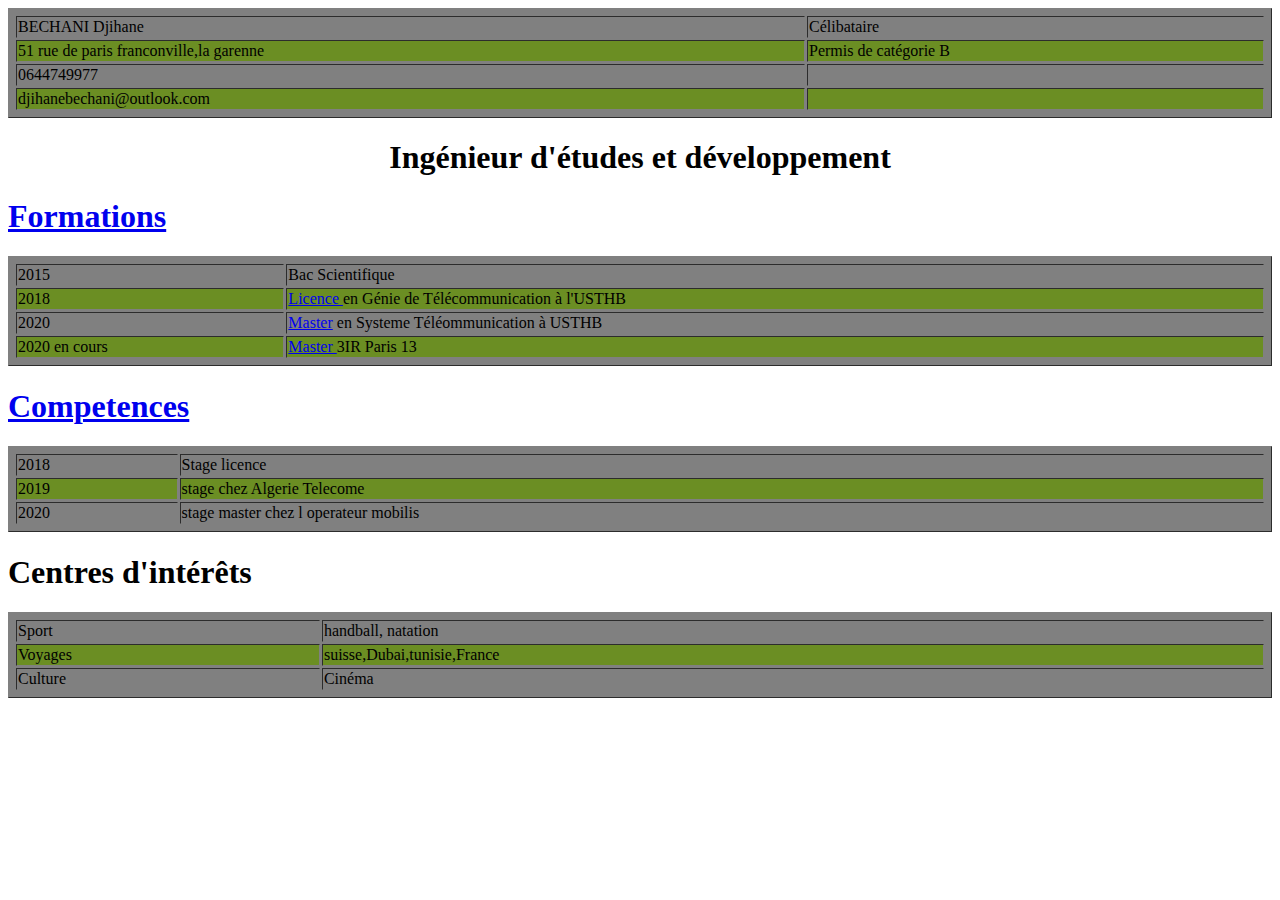
<file: tp1/index.html>
<!DOCTYPE html>
<html>
<head>
<link rel="stylesheet" href="css.css">
<title>CV</title>

</head>

<body>
    <table width="100%" border="1">
        <tr>
            <td>BECHANI Djihane</td>
            <td>Célibataire</td>
        </tr>
        <tr>
            <td>51 rue de paris franconville,la garenne </td>
            <td>Permis de catégorie B</td>
        </tr>
        <tr>
            <td>0644749977</td> 
            <td>  </td>
        </tr>
        <tr>
            <td>djihanebechani@outlook.com</td>  
            <td>  </td>

        </tr>
    </table>
    <center> <h1>Ingénieur d'études et développement</h1></center>

    <h1><a href="formation.html">Formations</a></h1>
    <table width="100%" border="1">
        <tr>
            <td>2015</td>
            <td>Bac Scientifique</td>
        </tr>
        <tr>
            <td>2018</td>
            <td><a href="https://fei.usthb.dz/spip.php?article48">Licence </a>en Génie de Télécommunication  à l'USTHB</td>
        </tr>
        <tr>
            <td>2020 </td>
            <td><a href="https://fei.usthb.dz/spip.php?article66">Master</a> en Systeme Téléommunication à USTHB</td>
        </tr>
        <tr>
            <td>2020 en cours</td>
            <td><a href="https://galilee.univ-paris13.fr/master/master-ingenierie-innovation-images-reseaux-m3ir/">Master </a>3IR Paris 13</td>
        </tr>
    </table>
    <h1><a href="experiences.html">Competences</a></h1>
    <table width="100%" border="1">
        <tr>
            <td>2018</td>
            <td>Stage licence
            </td> 
        </tr>
        <tr>
            <td>2019</td>
            <td>stage chez Algerie Telecome 
            </td>
        </tr>
        <tr>
            <td>2020</td>
            <td>stage master chez l operateur mobilis
            </td>
        </tr>
        
    </table>
    <h1>Centres d'intérêts</h1>
    <table width='100%' border="1">
        <tr>
            <td>Sport</td>
            <td>handball, natation</td>
        </tr>
        <tr>
            <td>Voyages</td>
            <td>suisse,Dubai,tunisie,France </td>
        </tr>
        <tr>
            <td>Culture</td>
            <td>Cinéma</td>
        </tr>
    </table>

</body>
</html>
</file>
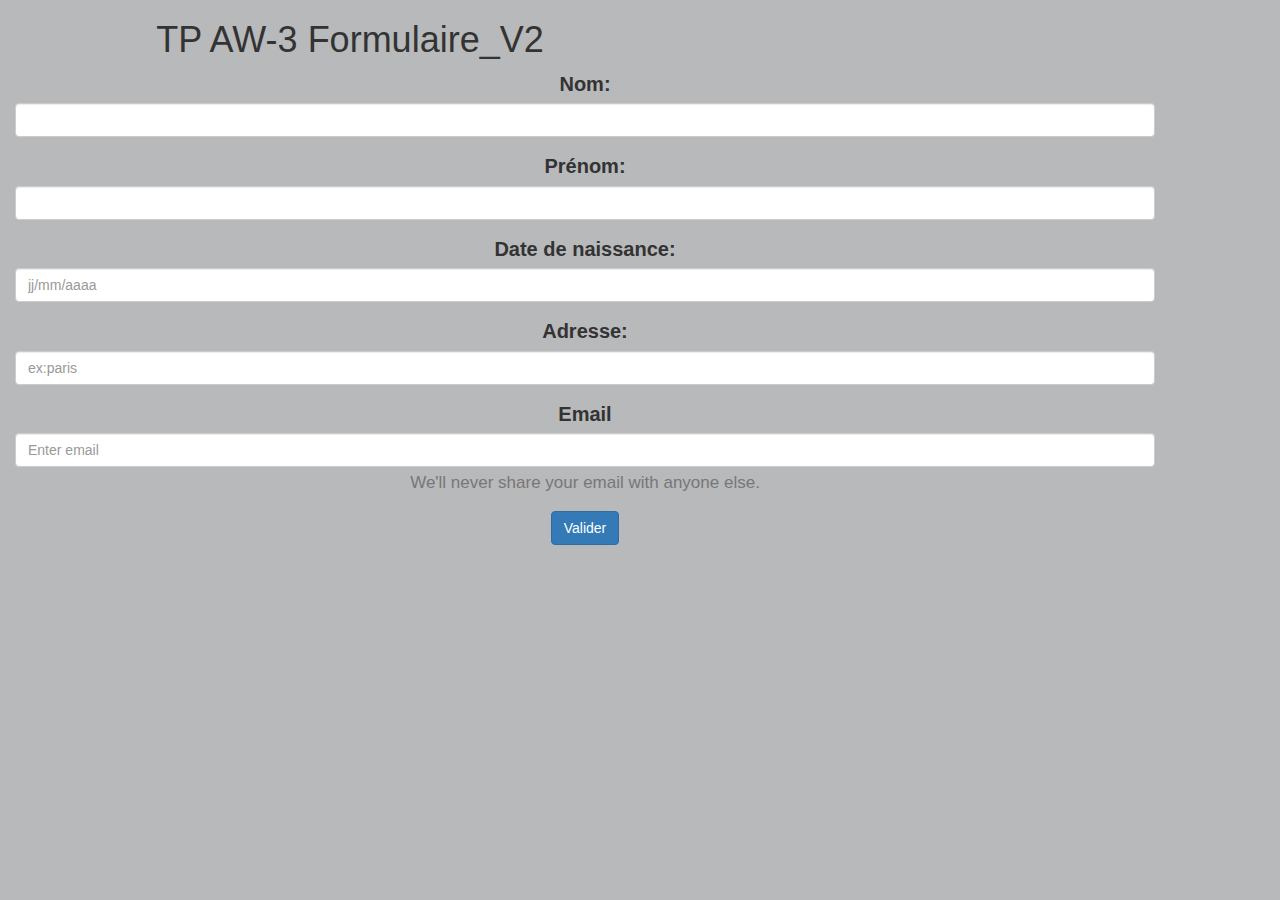
<file: tp3/index.html>
<!DOCTYPE html>
<html lang="en">

<head>
  <meta charset="utf-8">
  <meta http-equiv="x-ua-compatible" content="ie=edge">
  <title>TP3</title>
   
 <script src="js/jquery-3.2.1.slim.min.js"></script>


 <link rel="stylesheet" href="css/bootstrap.min.css">

 <script src="js/popper.min.js"></script>

 <script src="js/bootstrap.min.js"></script>
 <script src="js/form-jquery-validation.js"></script>
</head>



  <style>
    body {
      background-color: #b8b9bb;
      font-family: system, -apple-system, ".SFNSText-Regular", "San Francisco", "Roboto", "Segoe UI", "Helvetica Neue", "Lucida Grande", sans-serif;
      font-size: 20px;
      margin: 10 auto;
      max-width: 700px;
    }

    .modal-body img {

      max-width: 100%;

    }

    .link {

      text-decoration: rgb(15, 15, 87);
      color:rgb(25, 139, 40);

    }
  </style>


</head>
<center>
<body>
  
  <h1> TP AW-3 Formulaire_V2</h1>

  <div class="container">
    <form>
      <div class="form-group">
        <label for="nom">Nom:</label>
        <input type="text" class="form-control" id="nom">
      </div>
      <div class="form-group">
        <label for="prenom">Prénom:</label>
        <input type="text" class="form-control" id="prenom">
      </div>
      <div class="form-group">
        <label for="date ">Date de naissance:</label>
        <input type="text" class="form-control" id="date" name="date de naissance" placeholder="jj/mm/aaaa">
      </div>
      <div class="form-group">
        <label for="adresse">Adresse:</label>
        <input type="text" class="form-control" id="adresse"name="adresse " placeholder="ex:paris">
      </div>
      <div class="form-group">
        <label for="email">Email </label>
        <input type="email" class="form-control" id="email" aria-describedby="emailHelp" placeholder="Enter email">
        <small id="emailHelp" class="form-text text-muted">We'll never share your email with anyone else.</small>
      </div>
      <button type="submit" class="btn btn-primary" id="button">Valider</button>
    </form>

  </div>

</center>
  <div class="modal" tabindex="-1" role="dialog" id="myModal">
    <div class="modal-dialog" role="document">
      <div class="modal-content">
        <div class="modal-header">
          <h5 class="modal-title">Message Modal</h5>
          <button type="button" class="close" data-dismiss="modal" aria-label="false">
            <span aria-hidden="true">&times;</span>
          </button>
        </div>
        <div class="modal-body">

        </div>

        <div class="modal-footer">
          <button type="button" class="btn btn-primary">Sauvegarder</button>
          <button type="button" class="btn btn-default" data-dismiss="modal">Fermer</button>
        </div>
      </div>
    </div>
  </div>

</body>
</html>
</file>
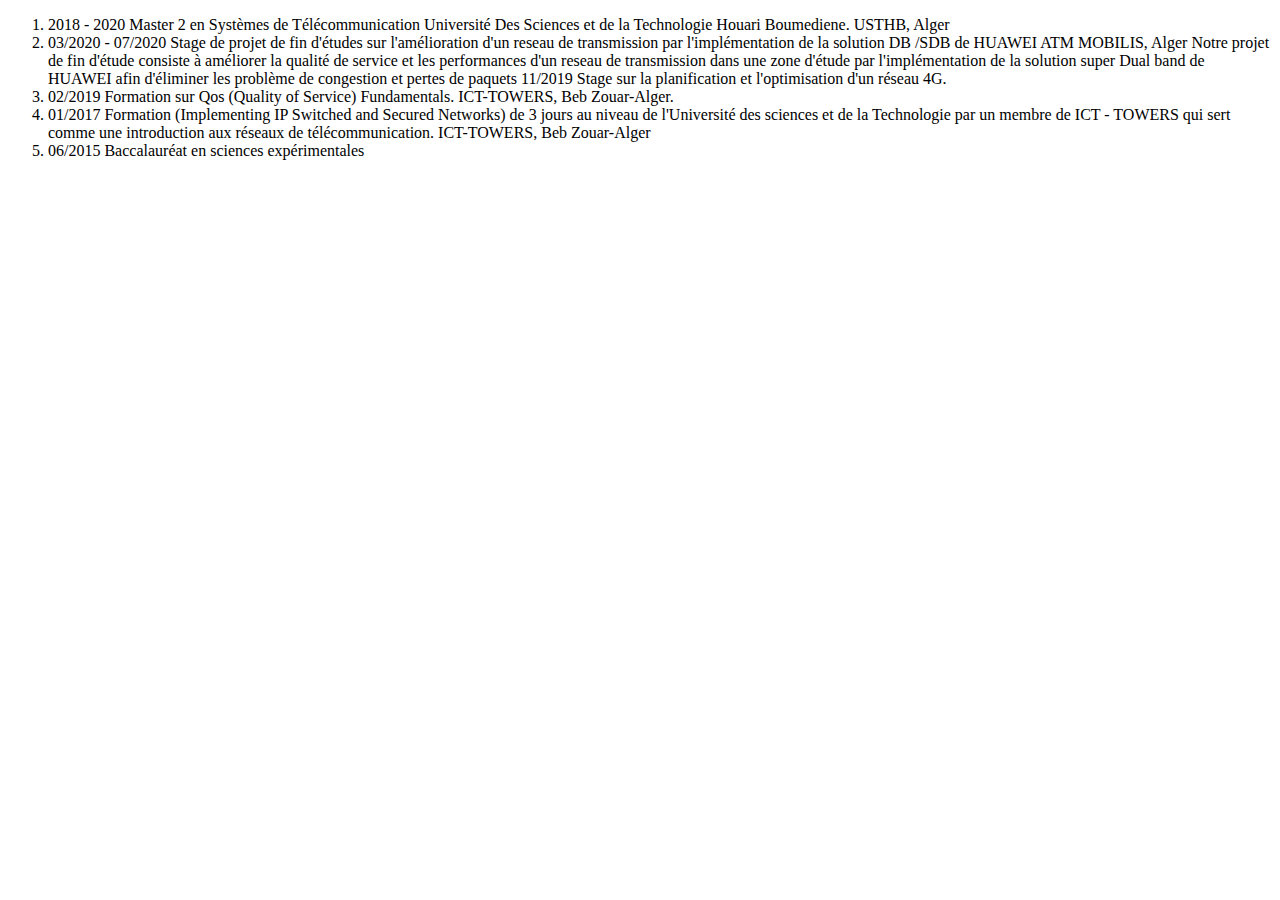
<file: tp1/experiences.html>
<!DOCTYPE html>
<html>
<head>

    
<ol>

<li>2018 - 2020 Master 2 en Systèmes de Télécommunication

Université Des Sciences et de la Technologie

Houari Boumediene. USTHB, Alger</li>

<li>03/2020 - 07/2020 Stage de projet de fin d'études sur

l'amélioration d'un reseau de transmission par

l'implémentation de la solution DB /SDB de

HUAWEI

ATM MOBILIS, Alger

Notre projet de fin d'étude consiste à améliorer la

qualité de service et les performances d'un reseau

de transmission dans une zone d'étude par

l'implémentation de la solution super Dual band de

HUAWEI afin d'éliminer les problème de

congestion et pertes de paquets

11/2019 Stage sur la planification et l'optimisation d'un

réseau 4G.</li>


<li>02/2019 Formation sur Qos (Quality of Service)

Fundamentals.

ICT-TOWERS, Beb Zouar-Alger.</li>



<li>01/2017 Formation (Implementing IP Switched and

Secured Networks) de 3 jours au niveau de

l'Université des sciences et de la Technologie

par un membre de ICT - TOWERS qui sert

comme une introduction aux réseaux de

télécommunication.

ICT-TOWERS, Beb Zouar-Alger</li>

<li>06/2015 Baccalauréat en sciences expérimentales</li>
</ol>
</file>
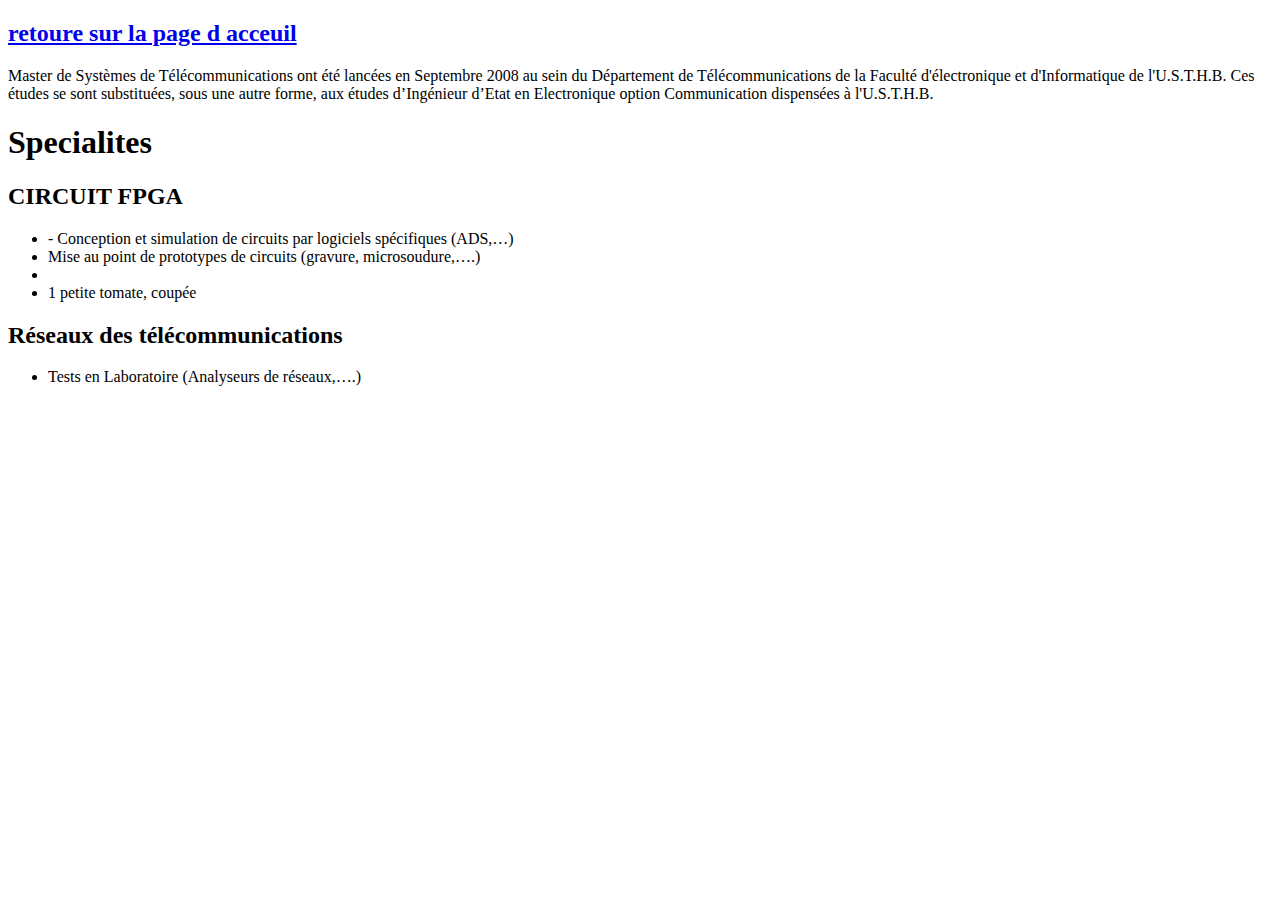
<file: tp1/formation.html>
<!DOCTYPE html>
<html>
<head>
<link rel="stylesheet" href="css.css">
<h2><a href="index.html">retoure sur la page d acceuil</a></h2>

<p>
Master de Systèmes de Télécommunications ont été lancées en Septembre 2008 au sein du Département de 
Télécommunications de la Faculté d'électronique et d'Informatique de l'U.S.T.H.B. Ces études se sont
 substituées, sous une autre forme, aux études d’Ingénieur d’Etat en Electronique option 
 Communication dispensées à l'U.S.T.H.B.</p>


 <h1>Specialites</h1>

<h2>CIRCUIT FPGA </h2>
<ul>
  <li>- Conception et simulation de circuits par logiciels spécifiques (ADS,…)</li>
  <li>Mise au point de prototypes de circuits (gravure, microsoudure,….)</li>
  <li></li>
  <li>1 petite tomate, coupée</li>
</ul>

<h2>Réseaux des télécommunications</h2>
<ul>
    <li>Tests en Laboratoire (Analyseurs de réseaux,….)</li>
</ul>
</file>
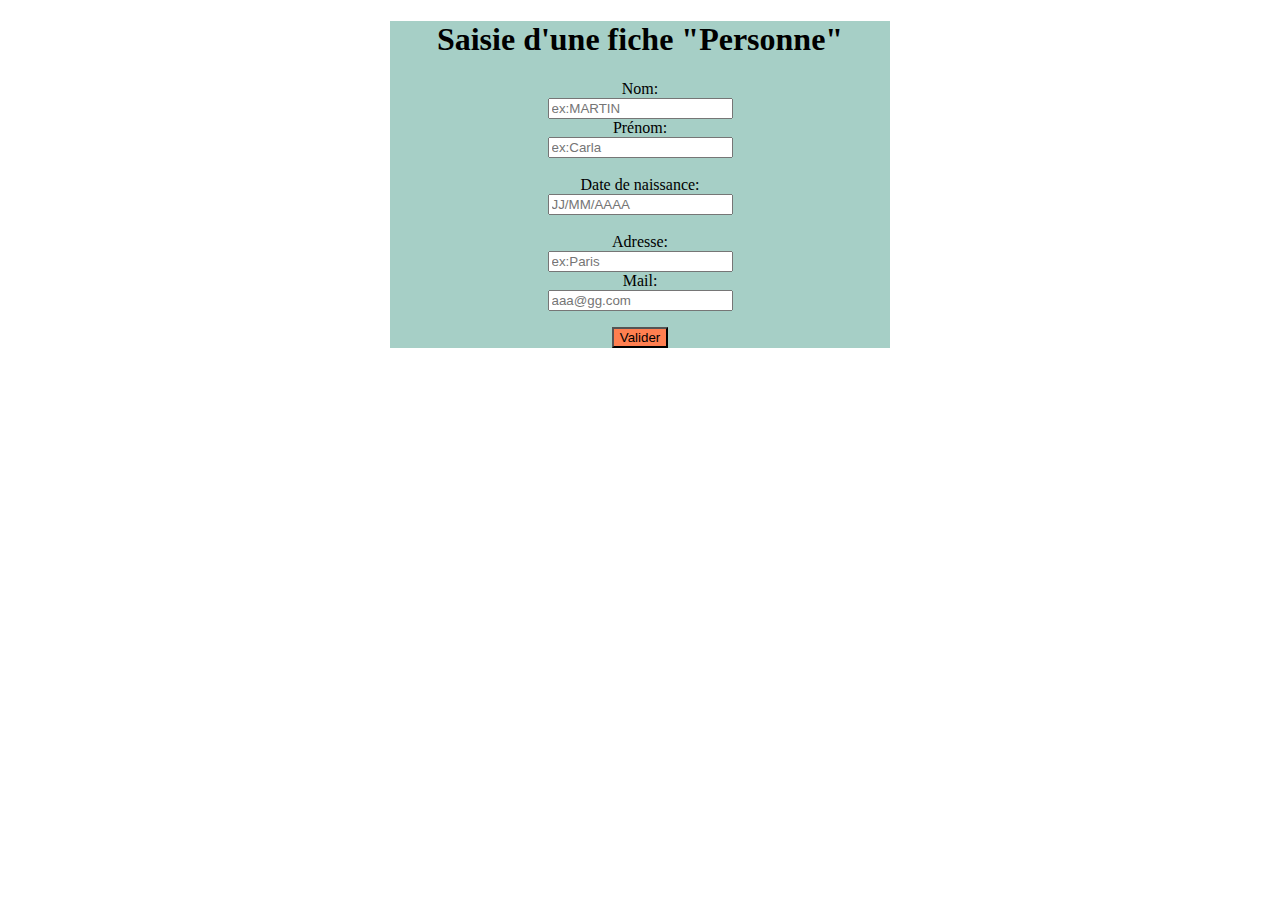
<file: tp2/formulaire.html>
<!DOCTYPE html>
<html>
<head>
	<meta charset="utf-8">
	<style type="text/css" src="formulaire.css"></style>
	<script type="text/javascript" src="formulaire.js"></script>
</head>
<body>
	<center>
		<div style="width:500px;background: rgb(166, 207, 198);">
			<h1>Saisie d'une fiche "Personne"</h1>
			<form id="formAW" onsubmit="validation()">
			  <label for="fname">Nom:</label><br>
			  <input type="text" id="nom" name="nom" placeholder="ex:MARTIN"><br>
			  <label for="lname">Prénom:</label><br>
			  <input type="text" id="prenom" name="prenom" placeholder="ex:Carla"><br><br>
			  <label for="fname">Date de naissance:</label><br>
			  <input type="text" id="naissance" name="naissance" placeholder="JJ/MM/AAAA"><br><br>
			  <label for="fname">Adresse:</label><br>
			  <input type="text" id="adresse" name="adresse" placeholder="ex:Paris"><br>
			  <label for="fname">Mail:</label><br>
			  <input type="text" id="mail" name="mail" placeholder="aaa@gg.com"><br>
			  <p>
			  <input type="button" style="background-color: coral;" value="Valider" onclick="validation()"/>
			  </p>
			</form>
			<div id="error" style="background-color: Pink;padding:5px;border: 1px;border-color:Black; display:none; ">
                <p>Le Nom doit contenir en moins 5 caractères</p>
                <p>L adresse doit contenir en moins 5 caractères</p>
                
			</div>
			<div id="resultat" style="background-color: Green;padding:5px;border: 1px;border-color:White; display:none; ">
            </div>
            
        </div>


		
	</center>
</body>
</html>
</file>
<file: tp1/css.css>
le code CSS

body {
  background-color:orange;
}
table {
  background-color: grey;
  padding: 5px;
}
a:hover {
  color: orangered;
}
tr:nth-child(even) {
  background-color:olivedrab;
}

tr:hover {
  background-color:olive;
}

@media only screen and (max-width : 600px) {
  body {
      background-color:goldenrod;
  }
  table {
      overflow: visible;
  }
  body {
    background: #12c2e9; /* fallback for old browsers */
    background: -webkit-linear-gradient(to right, #f64f59, #c471ed, #12c2e9); /* Chrome 10-25, Safari 5.1-6 */
    background: linear-gradient(to right, #f64f59, #c471ed, #12c2e9); /* W3C, IE 10+/ Edge, Firefox 16+, Chrome 26+, Opera 12+, Safari 7+ */
  }
}
</file>
